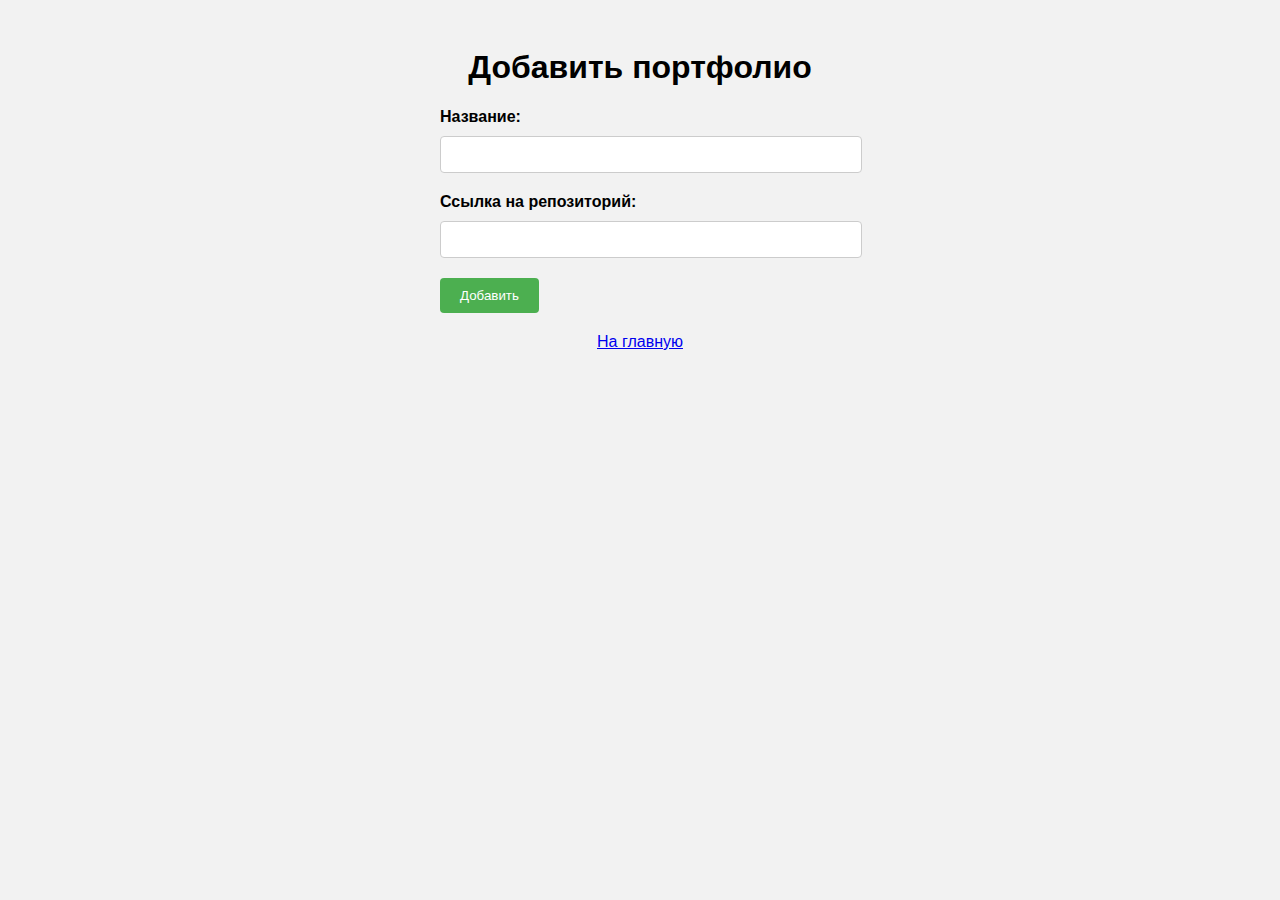
<file: task/templates/add.html>
<!DOCTYPE html>
<html>
<head>
    <title>Добавить портфолио</title>
    <link rel="stylesheet" type="text/css" href="../static/add.css">
</head>
<body>
    <div class="container">
        <h1>Добавить портфолио</h1>
        <form method="post" action="/add">
            <label for="title">Название:</label>
            <input type="text" id="title" name="title" required><br>

            <label for="link">Ссылка на репозиторий:</label>
            <input type="text" id="link" name="link" required><br>

            <input type="submit" value="Добавить">
        </form>
        <a class="back-link" href="/">На главную</a>
    </div>
</body>
</html>
</file>
<file: task/static/add.css>
body {
    background-color: #f2f2f2;
    font-family: Arial, sans-serif;
}

.container {
    max-width: 400px;
    margin: 0 auto;
    padding: 20px;
}

h1 {
    text-align: center;
}

form {
    margin-top: 20px;
}

form label {
    display: block;
    margin-bottom: 10px;
    font-weight: bold;
}

form input[type="text"] {
    width: 100%;
    padding: 10px;
    margin-bottom: 20px;
    border: 1px solid #ccc;
    border-radius: 4px;
}

form input[type="submit"] {
    background-color: #4CAF50;
    color: white;
    padding: 10px 20px;
    border: none;
    border-radius: 4px;
    cursor: pointer;
}

form input[type="submit"]:hover {
    background-color: #45a049;
}

.back-link {
    display: block;
    text-align: center;
    margin-top: 20px;
}
</file>
